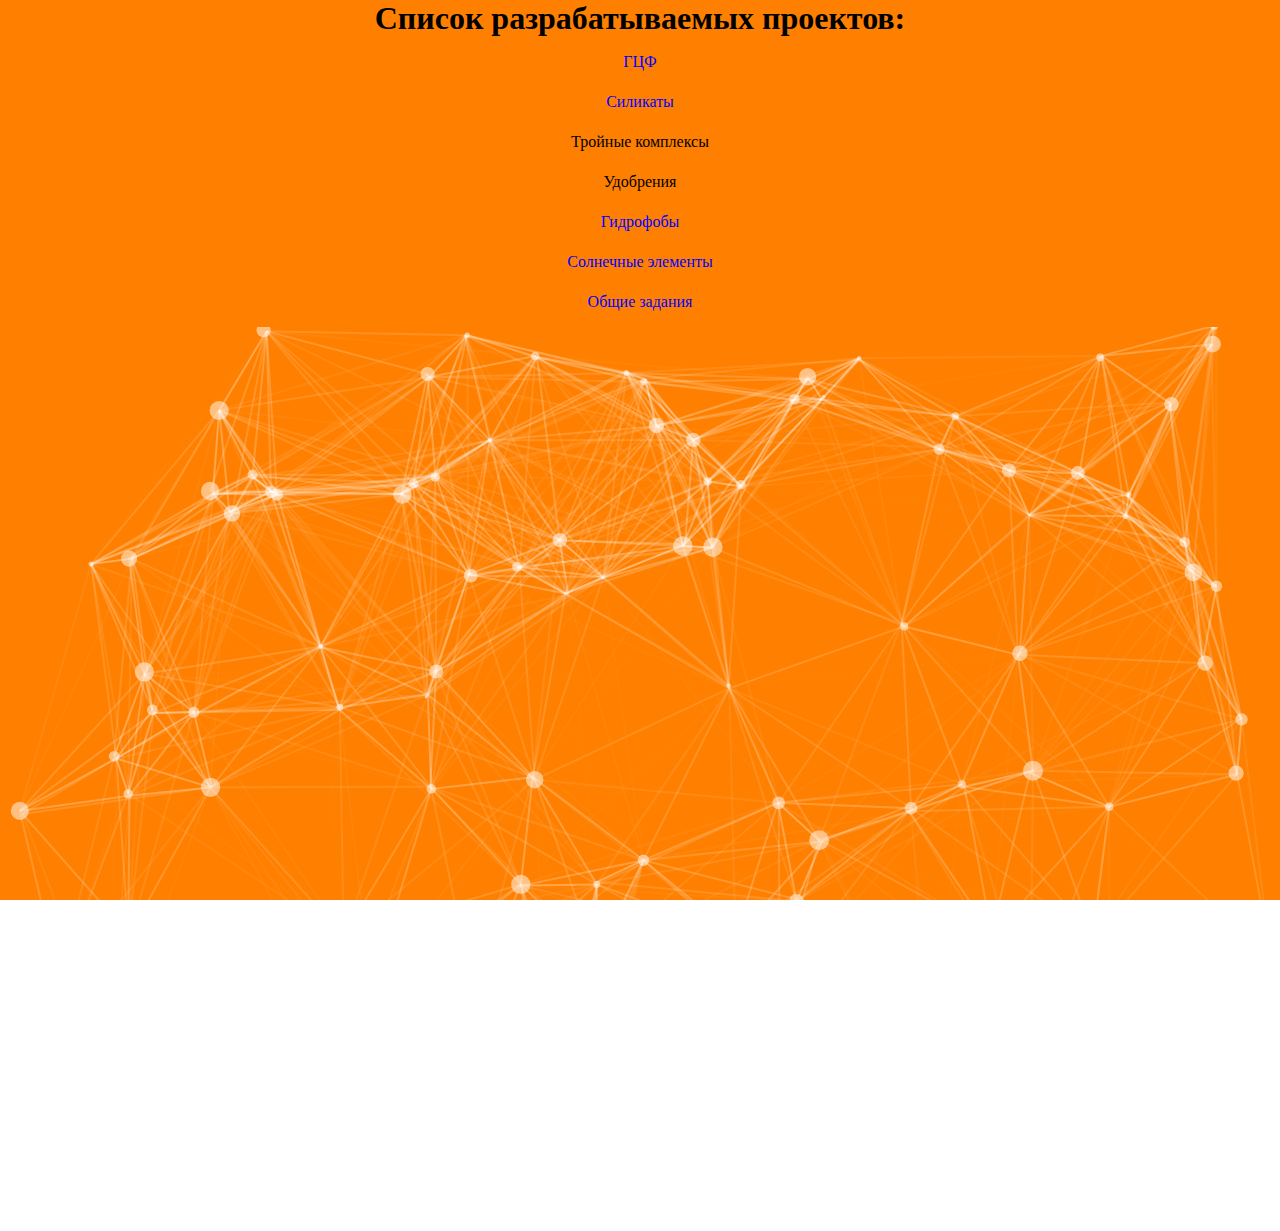
<file: index.html>
<!DOCTYPE html>
<html>
    <head>
        <meta charset=utf-8>
        <title>All proj.</title>
        <link rel="stylesheet" href="./style.css">
    </head>
    <body>


    <div id="particles-js">
        <h1>Список разрабатываемых проектов:</h1>
        <div class="wrapper">
        <ul>
            <li><a name="HCF", href='scf.html'>ГЦФ</a></li>
            <li><a name="SiO3", href='SiO3.html'> Силикаты</a></li>
            <li>Тройные комплексы</li>
            <li>Удобрения</li>
            <li><a name="gidro", href="gidro.html">Гидрофобы</a></li>
            <li><a name="solar_cells", href="solar_cells.html">Солнечные элементы</a></li>
            <li><a neme="global", href="global_task.html">Общие задания</a></li>

        </ul>
        </div>
    </div>
    <script src="particles.min.js"></script>

    <script>

        /* particlesJS.load(@dom-id, @path-json, @callback (optional)); */


        particlesJS.load('particles-js', 'particles.json', function() {
            console.log('callback - particles.js config loaded');
        });

    </script>



        
    </body>
</html>
</file>
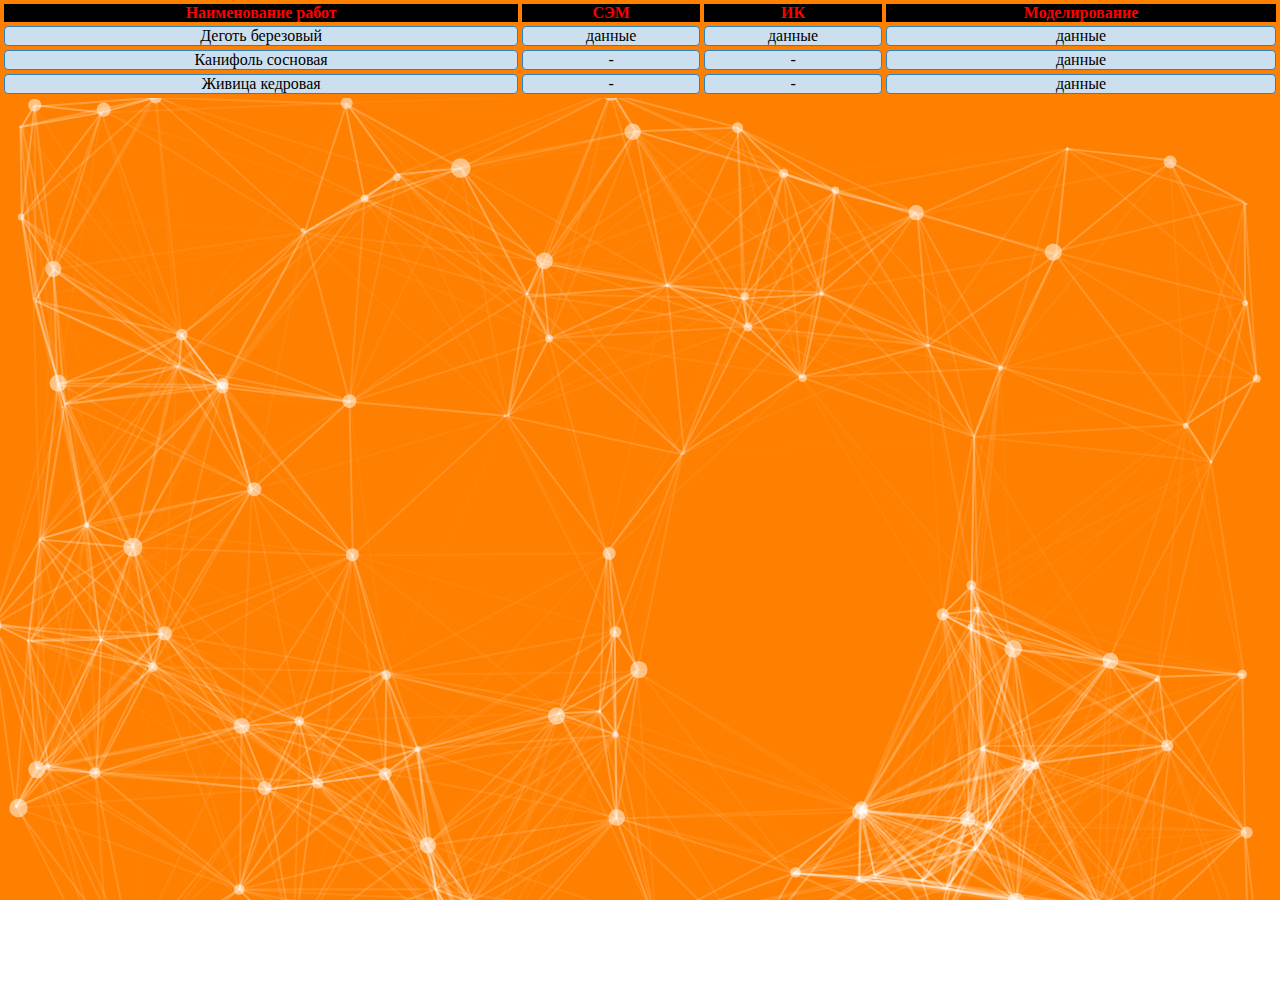
<file: gidro.html>
<!DOCTYPE html>
<html>
    <head>
        <meta charset=utf-8>
        <title>Гидрофобы</title>
        <link rel="stylesheet" href="style.css">
        <script type="text/javascript" src="js.js"></script>
    </head>

    <body>


    <div id="particles-js">
        <table>
            
            <thead>

            <tr><th>Наименование работ</th><th>СЭМ</th><th>ИК</th><th>Моделирование</th></tr> <!--ряд с ячейками заголовков-->
            </thead>
            
            <tbody>
            <tr><td>Деготь березовый</td><td>данные</td><td>данные</td><td>данные</td></tr> <!--ряд с ячейками тела таблицы-->
            <tr><td>Канифоль сосновая</td><td>-</td><td>-</td><td>данные</td></tr>
            <tr><td>Живица кедровая</td><td>-</td><td>-</td><td>данные</td></tr>
            </tbody>


            <script src="particles.min.js"></script>

            <script>

                /* particlesJS.load(@dom-id, @path-json, @callback (optional)); */


                particlesJS.load('particles-js', 'particles.json', function() {
                    console.log('callback - particles.js config loaded');
                });

            </script>

        </table>


    </div>

    </body>

</html>
</file>
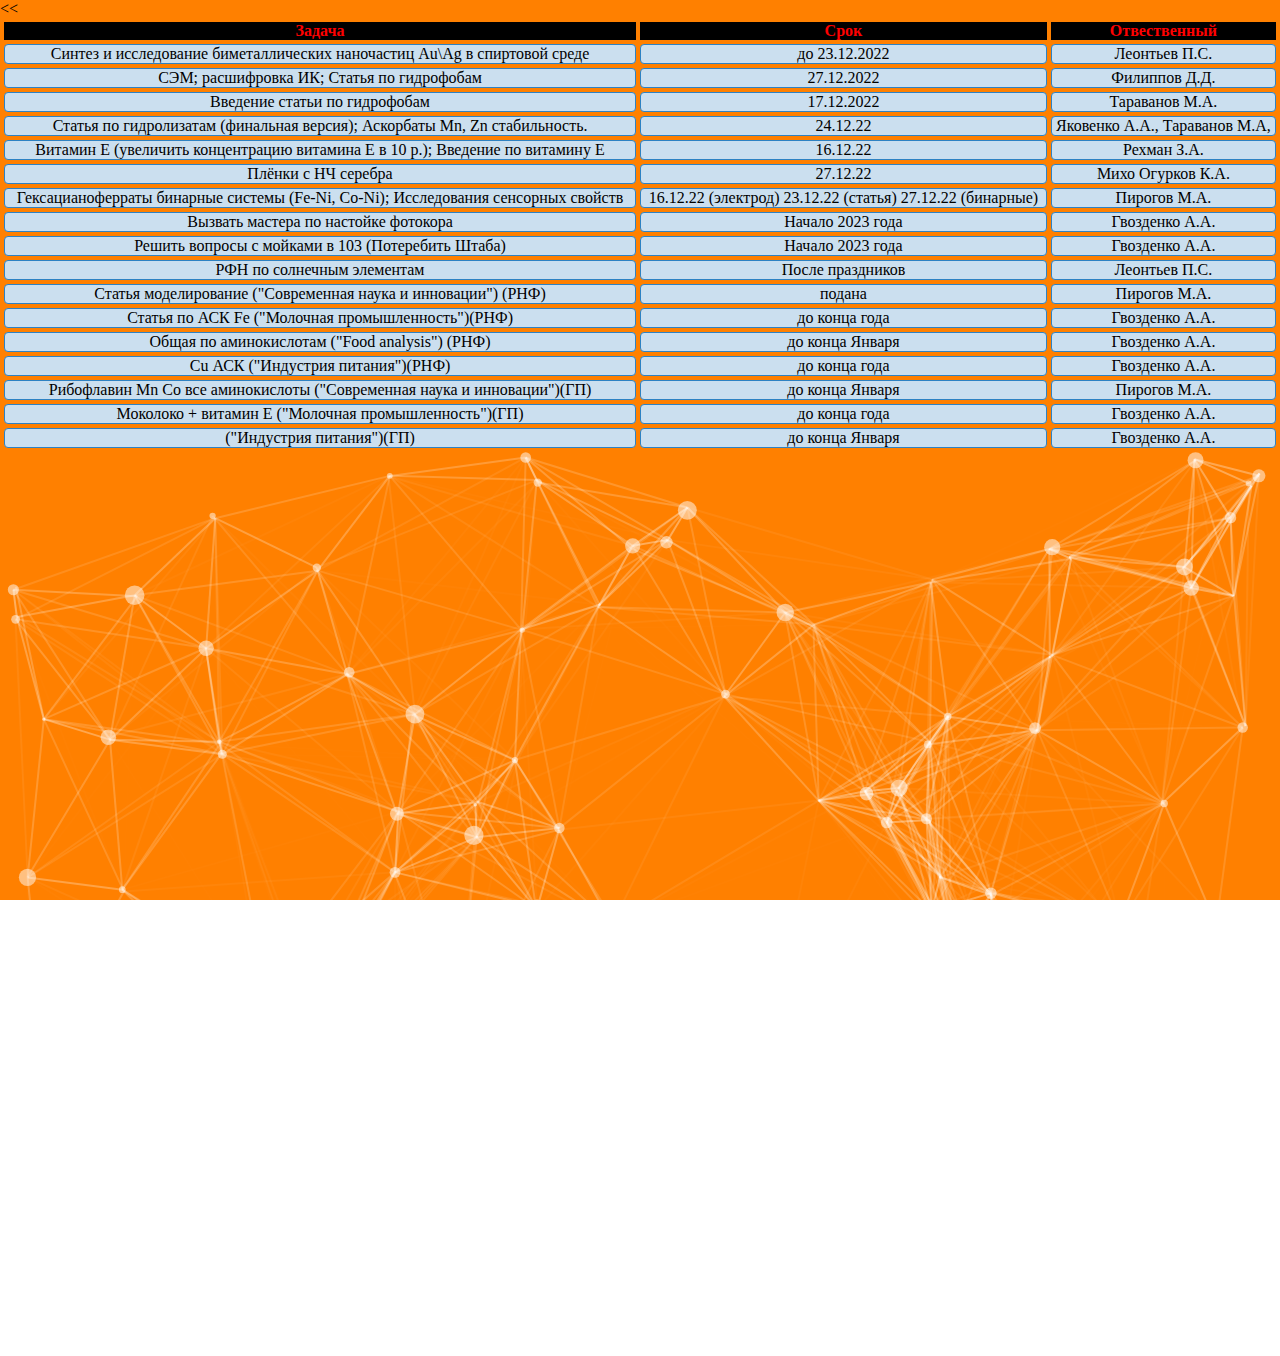
<file: global_task.html>
<!DOCTYPE html>
<html>
    <head>
        <meta charset=utf-8>
        <title>Задачи</title>
        <link rel="stylesheet" href="style.css">
        <script type="text/javascript" src="js.js"></script>
    </head>

    <body>


    <div id="particles-js">
        <table>
            
            <thead>

            <tr><th>Задача</th><th>Срок</th><th>Отвественный </th></tr> <!--ряд с ячейками заголовков-->
                
            </thead>
            
            <tbody>
                
                
            <tr><td>Синтез и исследование биметаллических наночастиц Au\Ag в спиртовой среде </td><<td>до 23.12.2022</td><td>Леонтьев П.С.</td></tr> <!--ряд с ячейками тела таблицы-->
            <tr><td>СЭМ; расшифровка ИК; Статья по гидрофобам</td><td>27.12.2022 </td><td>Филиппов Д.Д.</td></tr>
            <tr><td>Введение статьи по гидрофобам </td><td>17.12.2022</td><td>Тараванов М.А.</td></tr>
            <tr><td>Статья по гидролизатам (финальная версия); Аскорбаты Mn, Zn стабильность. </td><td>24.12.22</td><td>Яковенко А.А., Тараванов М.А,</td></tr>
            <tr><td>Витамин Е (увеличить концентрацию витамина Е в 10 р.); Введение по витамину Е </td><td>16.12.22</td><td>Рехман З.А.</td></tr>
            <tr><td>Плёнки с НЧ серебра </td><<td>27.12.22</td><td>Михо Огурков К.А.</td></tr>
            <tr><td>Гексацианоферраты бинарные системы (Fe-Ni, Co-Ni); Исследования сенсорных свойств  </td><td>16.12.22 (электрод) 23.12.22 (статья) 27.12.22 (бинарные)</td><td>Пирогов М.А.</td></tr>
            <tr><td>Вызвать мастера по настойке фотокора</td><td>Начало 2023 года</td><td>Гвозденко А.А.</td></tr>
            <tr><td>Решить вопросы с мойками в 103 (Потеребить Штаба)</td><td>Начало 2023 года</td><td>Гвозденко А.А.</td></tr>
            <tr><td>РФН по солнечным элементам</td><td>После праздников</td><td>Леонтьев П.С.</td></tr>
            <tr><td>Статья моделирование ("Современная наука и инновации") (РНФ)</td><td><p>подана</p></td><td>Пирогов М.А.</td></tr>
            <tr><td>Статья по АСК Fe ("Молочная промышленность")(РНФ)</td><td>до конца года</td><td>Гвозденко А.А.</td></tr>
            <tr><td>Общая по аминокислотам ("Food analysis") (РНФ)</td><td>до конца Января</td><td>Гвозденко А.А.</td></tr>
            <tr><td>Cu АСК ("Индустрия питания")(РНФ)</td><td>до конца года</td><td>Гвозденко А.А.</td></tr>
            <tr><td>Рибофлавин Mn Co все аминокислоты ("Современная наука и инновации")(ГП)</td><td>до конца Января</td><td>Пирогов М.А.</td></tr>
            <tr><td>Моколоко + витамин Е ("Молочная промышленность")(ГП)</td><td>до конца года</td><td>Гвозденко А.А.</td></tr>
            <tr><td>("Индустрия питания")(ГП)</td><td>до конца Января</td><td>Гвозденко А.А.</td></tr>


<!--            <tr><td></td><td></td><td></td></tr>-->

            </tbody>



        </table>


        <script src="particles.min.js"></script>

        <script>

            /* particlesJS.load(@dom-id, @path-json, @callback (optional)); */


            particlesJS.load('particles-js', 'particles.json', function() {
                console.log('callback - particles.js config loaded');
            });

        </script>


    </div>
    </body>

</html>
</file>
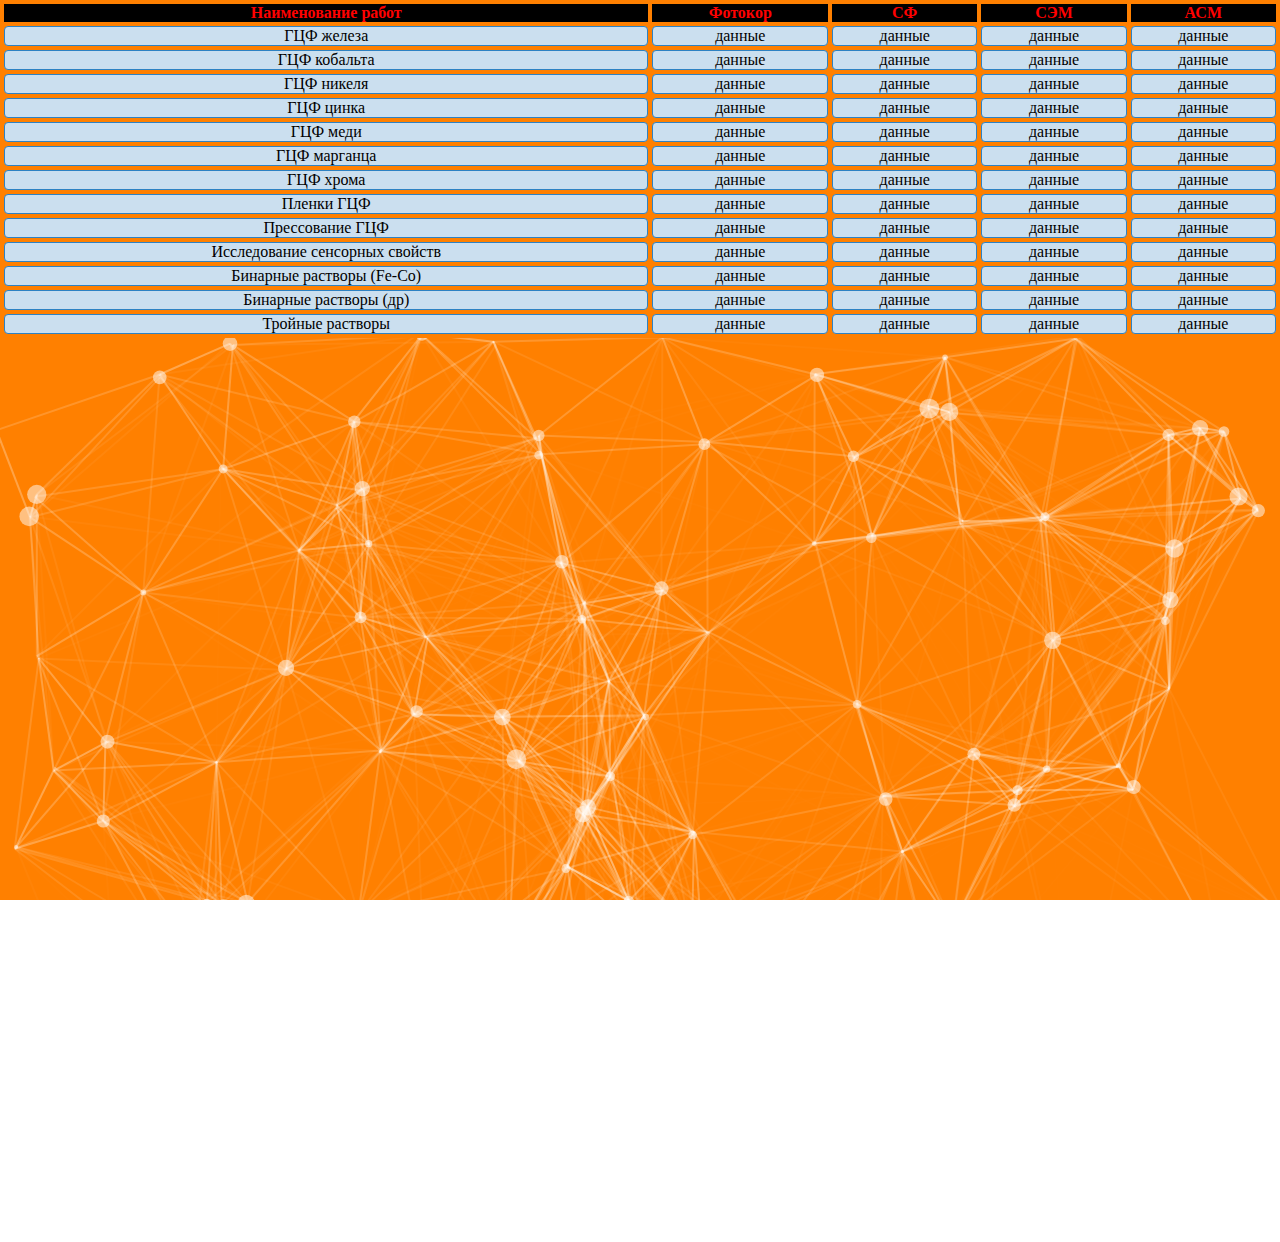
<file: scf.html>
<!DOCTYPE html>
<html>
    <head>
        <meta charset=utf-8>
        <title>ГЦФ</title>
        <link rel="stylesheet" href="style.css">
        <script type="text/javascript" src="js.js"></script>
    </head>

    <body>

    <div id="particles-js">
        <table>


            <thead>
            <tr><th>Наименование работ</th><th>Фотокор</th><th>СФ</th><th>СЭМ</th><th>АСМ</th></tr> <!--ряд с ячейками заголовков-->
            </thead>
            <tbody>
            <tr><td>ГЦФ железа</td><td>данные</td><td>данные</td><td>данные</td><td>данные</td></tr> <!--ряд с ячейками тела таблицы-->
            <tr><td>ГЦФ кобальта</td><td>данные</td><td>данные</td><td>данные</td><td>данные</td></tr>
            <tr><td>ГЦФ никеля</td><td>данные</td><td>данные</td><td>данные</td><td>данные</td></tr>
            <tr><td>ГЦФ цинка</td><td>данные</td><td>данные</td><td>данные</td><td>данные</td></tr>
            <tr><td>ГЦФ меди</td><td>данные</td><td>данные</td><td>данные</td><td>данные</td></tr>
            <tr><td>ГЦФ марганца</td><td>данные</td><td>данные</td><td>данные</td><td>данные</td></tr>
            <tr><td>ГЦФ хрома</td><td>данные</td><td>данные</td><td>данные</td><td>данные</td></tr>
            <tr><td>Пленки ГЦФ</td><td>данные</td><td>данные</td><td>данные</td><td>данные</td></tr>
            <tr><td>Прессование ГЦФ </td><td>данные</td><td>данные</td><td>данные</td><td>данные</td></tr>
            <tr><td>Исследование сенсорных свойств </td><td>данные</td><td>данные</td><td>данные</td><td>данные</td></</tr>
            <tr><td>Бинарные растворы (Fe-Co)</td><td>данные</td><td>данные</td><td>данные</td><td>данные</td></tr>
            <tr><td>Бинарные растворы (др)</td><td>данные</td><td>данные</td><td>данные</td><td>данные</td></tr>
            <tr><td>Тройные растворы</td><td>данные</td><td>данные</td><td>данные</td><td>данные</td></tr>
            </tbody>



            

          
        </table>



        <script src="particles.min.js"></script>

        <script>

            /* particlesJS.load(@dom-id, @path-json, @callback (optional)); */


            particlesJS.load('particles-js', 'particles.json', function() {
                console.log('callback - particles.js config loaded');
            });

        </script>


    </div>

    </body>






</html>
</file>
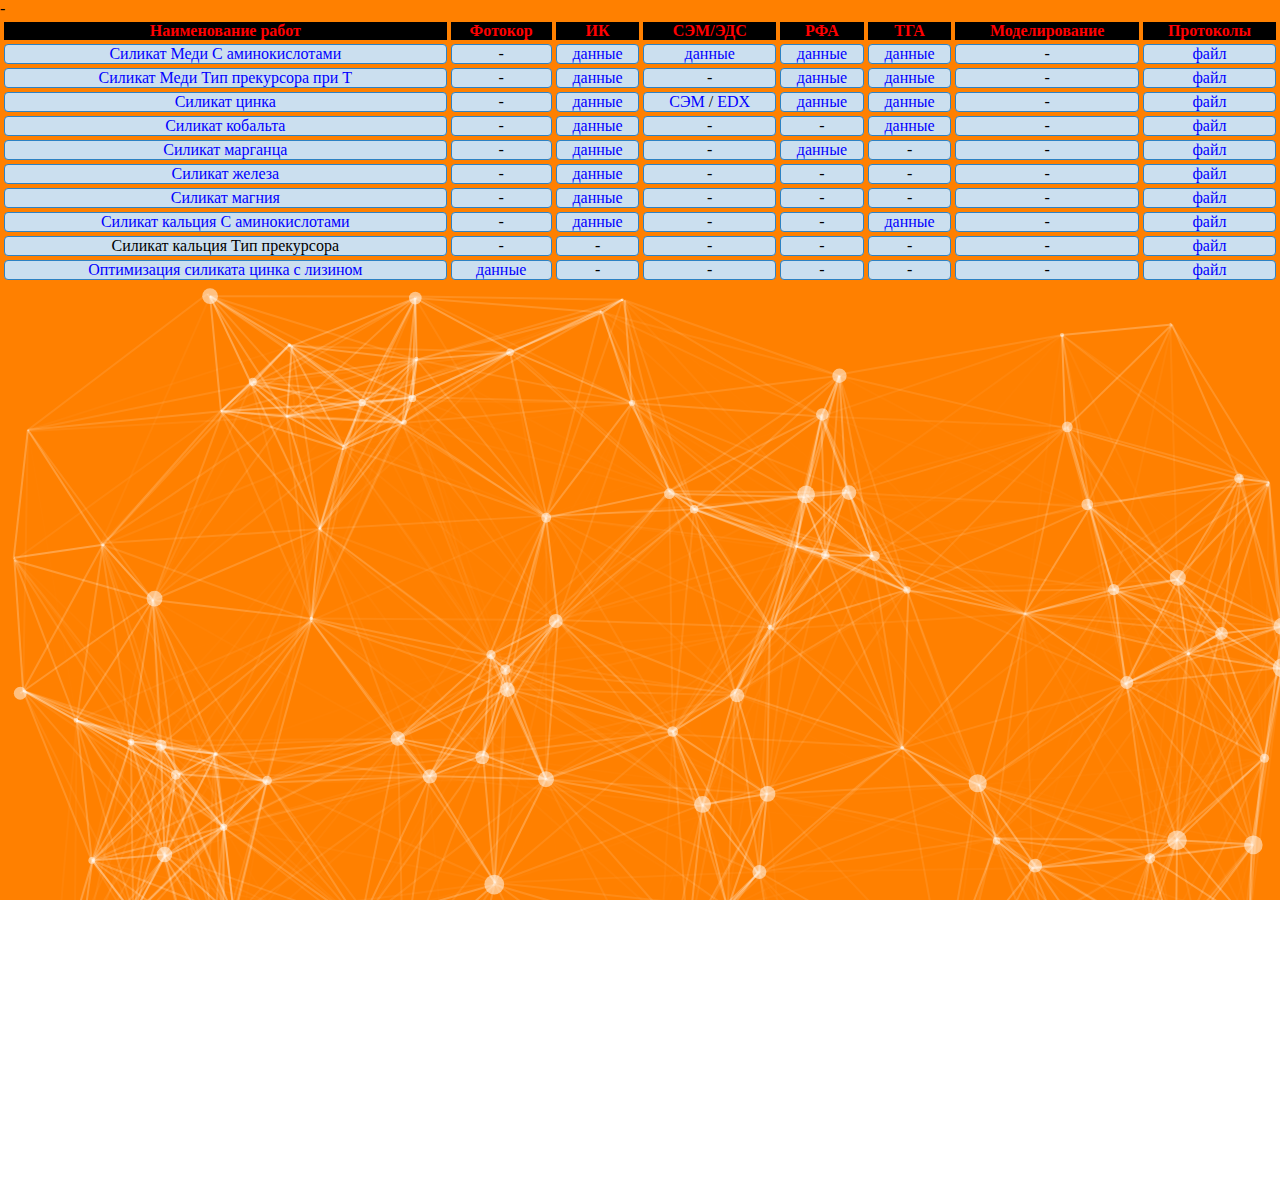
<file: SiO3.html>
<!DOCTYPE html>
<html>
    <head>
        <meta charset=utf-8>
        <title>Силикаты</title>
        <link rel="stylesheet" href="style.css">
        <script type="text/javascript" src="js.js"></script>
    </head>

    <body>

<div id="particles-js">

        <table>
            
            <thead>

            <tr><th>Наименование работ</th><th>Фотокор</th><th>ИК</th><th>СЭМ/ЭДС</th><th>РФА</th><th>ТГА</th><th>Моделирование</th><th>Протоколы</th></tr> <!--ряд с ячейками заголовков-->

            </thead>


            <tbody>
            <tr><td><a href="https://disk.yandex.ru/d/7XhohXx2oAXhqw/MeSiO3-%D0%A13%20(Cu)/MeSiO3-%D0%A13.1%20(Cu)"> Силикат Меди С аминокислотами</a></td><td>-</td><td><a href="https://disk.yandex.ru/d/7XhohXx2oAXhqw/MeSiO3-%D0%A13%20(Cu)/MeSiO3-%D0%A13.1%20(Cu)/%D0%98%D1%81%D1%81%D0%BB%D0%B5%D0%B4%D0%BE%D0%B2%D0%B0%D0%BD%D0%B8%D1%8F/%D0%98%D0%9A"> данные</a></td><td><a href="https://disk.yandex.ru/d/7XhohXx2oAXhqw/MeSiO3-%D0%A13%20(Cu)/MeSiO3-%D0%A13.1%20(Cu)/%D0%98%D1%81%D1%81%D0%BB%D0%B5%D0%B4%D0%BE%D0%B2%D0%B0%D0%BD%D0%B8%D1%8F/%D0%A1%D0%AD%D0%9C"> данные</a></td><td><a href="https://disk.yandex.ru/d/7XhohXx2oAXhqw/MeSiO3-%D0%A13%20(Cu)/MeSiO3-%D0%A13.1%20(Cu)/%D0%98%D1%81%D1%81%D0%BB%D0%B5%D0%B4%D0%BE%D0%B2%D0%B0%D0%BD%D0%B8%D1%8F/%D0%A0%D0%A4%D0%90"> данные</a></td><td><a href="https://disk.yandex.ru/d/7XhohXx2oAXhqw/MeSiO3-%D0%A13%20(Cu)/MeSiO3-%D0%A13.1%20(Cu)/%D0%98%D1%81%D1%81%D0%BB%D0%B5%D0%B4%D0%BE%D0%B2%D0%B0%D0%BD%D0%B8%D1%8F/%D0%A2%D0%93%D0%90"> данные</a></td><td>-</td><td><a href="">файл</a></td></tr>

            <tr><td><a href="https://disk.yandex.ru/d/7XhohXx2oAXhqw/MeSiO3-%D0%A13%20(Cu)/MeSiO3-%D0%A13.2%20(Cu)%20%D0%A2%D0%B8%D0%BF%20%D0%BF%D1%80%D0%B5%D0%BA%D1%83%D1%80%D1%81%D0%BE%D1%80%D0%B0%20%D0%BF%D1%80%D0%B8%20%D1%82%D0%B5%D0%BC%D0%BF%D0%B5%D1%80%D0%B0%D1%82%D1%83%D1%80%D0%B5"> Силикат Меди Тип прекурсора при T</a></td><td>-</td><td><a href="https://disk.yandex.ru/d/7XhohXx2oAXhqw/MeSiO3-%D0%A13%20(Cu)/MeSiO3-%D0%A13.2%20(Cu)%20%D0%A2%D0%B8%D0%BF%20%D0%BF%D1%80%D0%B5%D0%BA%D1%83%D1%80%D1%81%D0%BE%D1%80%D0%B0%20%D0%BF%D1%80%D0%B8%20%D1%82%D0%B5%D0%BC%D0%BF%D0%B5%D1%80%D0%B0%D1%82%D1%83%D1%80%D0%B5/%D0%98%D1%81%D1%81%D0%BB%D0%B5%D0%B4%D0%BE%D0%B2%D0%B0%D0%BD%D0%B8%D1%8F/%D0%98%D0%9A"> данные</a></td><td>-</td><td><a href="https://disk.yandex.ru/d/7XhohXx2oAXhqw/MeSiO3-%D0%A13%20(Cu)/MeSiO3-%D0%A13.2%20(Cu)%20%D0%A2%D0%B8%D0%BF%20%D0%BF%D1%80%D0%B5%D0%BA%D1%83%D1%80%D1%81%D0%BE%D1%80%D0%B0%20%D0%BF%D1%80%D0%B8%20%D1%82%D0%B5%D0%BC%D0%BF%D0%B5%D1%80%D0%B0%D1%82%D1%83%D1%80%D0%B5/%D0%98%D1%81%D1%81%D0%BB%D0%B5%D0%B4%D0%BE%D0%B2%D0%B0%D0%BD%D0%B8%D1%8F/%D0%A0%D0%A4%D0%90"> данные</a></td><td><a href="https://disk.yandex.ru/d/7XhohXx2oAXhqw/MeSiO3-%D0%A13%20(Cu)/MeSiO3-%D0%A13.2%20(Cu)%20%D0%A2%D0%B8%D0%BF%20%D0%BF%D1%80%D0%B5%D0%BA%D1%83%D1%80%D1%81%D0%BE%D1%80%D0%B0%20%D0%BF%D1%80%D0%B8%20%D1%82%D0%B5%D0%BC%D0%BF%D0%B5%D1%80%D0%B0%D1%82%D1%83%D1%80%D0%B5/%D0%98%D1%81%D1%81%D0%BB%D0%B5%D0%B4%D0%BE%D0%B2%D0%B0%D0%BD%D0%B8%D1%8F/%D0%A2%D0%93%D0%90"> данные</a></td><td>-</td><td><a href="">файл</a></td></tr>


            <tr><td><a href="https://disk.yandex.ru/d/7XhohXx2oAXhqw/MeSiO3-%D0%A14%20(Zn)"> Силикат цинка</a></td><td>-</td><td><a href="https://disk.yandex.ru/d/7XhohXx2oAXhqw/MeSiO3-%D0%A14%20(Zn)/%D0%98%D1%81%D1%81%D0%BB%D0%B5%D0%B4%D0%BE%D0%B2%D0%B0%D0%BD%D0%B8%D1%8F/%D0%98%D0%9A"> данные</a></td><td><a href="https://disk.yandex.ru/d/7XhohXx2oAXhqw/MeSiO3-%D0%A14%20(Zn)/%D0%98%D1%81%D1%81%D0%BB%D0%B5%D0%B4%D0%BE%D0%B2%D0%B0%D0%BD%D0%B8%D1%8F/%D0%A1%D0%AD%D0%9C">СЭМ </a>/ <a href="https://disk.yandex.ru/d/7XhohXx2oAXhqw/MeSiO3-%D0%A14%20(Zn)/%D0%98%D1%81%D1%81%D0%BB%D0%B5%D0%B4%D0%BE%D0%B2%D0%B0%D0%BD%D0%B8%D1%8F/EDX">EDX </a></td><td><a href="https://disk.yandex.ru/d/7XhohXx2oAXhqw/MeSiO3-%D0%A14%20(Zn)/%D0%98%D1%81%D1%81%D0%BB%D0%B5%D0%B4%D0%BE%D0%B2%D0%B0%D0%BD%D0%B8%D1%8F/%D0%A0%D0%A4%D0%90"> данные</a></td><td><a href="https://disk.yandex.ru/d/7XhohXx2oAXhqw/MeSiO3-%D0%A14%20(Zn)/%D0%98%D1%81%D1%81%D0%BB%D0%B5%D0%B4%D0%BE%D0%B2%D0%B0%D0%BD%D0%B8%D1%8F/%D0%A2%D0%93%D0%90"> данные</td><td>-</td><td><a href="">файл</a></td></tr>


            <tr><td><a href="https://disk.yandex.ru/d/7XhohXx2oAXhqw/MeSiO3-%D0%A15%20(Co)"> Силикат кобальта</a></td><td>-</td><td><a href="https://disk.yandex.ru/d/7XhohXx2oAXhqw/MeSiO3-%D0%A15%20(Co)/%D0%98%D1%81%D1%81%D0%BB%D0%B5%D0%B4%D0%BE%D0%B2%D0%B0%D0%BD%D0%B8%D1%8F/%D0%98%D0%9A"> данные</a></td><td>-</td><td>-</td><td><a href="https://disk.yandex.ru/d/7XhohXx2oAXhqw/MeSiO3-%D0%A15%20(Co)/%D0%98%D1%81%D1%81%D0%BB%D0%B5%D0%B4%D0%BE%D0%B2%D0%B0%D0%BD%D0%B8%D1%8F/%D0%A2%D0%93%D0%90"> данные</a></td><td>-</td><td><a href="">файл</a></td></tr>


            <tr><td><a href="https://disk.yandex.ru/d/7XhohXx2oAXhqw/MeSiO3-%D0%A16%20(Mn)"> Силикат марганца</a></td><td>-</td><td><a href="https://disk.yandex.ru/d/7XhohXx2oAXhqw/MeSiO3-%D0%A16%20(Mn)/%D0%98%D1%81%D1%81%D0%BB%D0%B5%D0%B4%D0%BE%D0%B2%D0%B0%D0%BD%D0%B8%D1%8F/%D0%98%D0%9A"> данные</a></td><td>-</td><td><a href="https://disk.yandex.ru/d/7XhohXx2oAXhqw/MeSiO3-%D0%A16%20(Mn)/%D0%98%D1%81%D1%81%D0%BB%D0%B5%D0%B4%D0%BE%D0%B2%D0%B0%D0%BD%D0%B8%D1%8F/%D0%A0%D0%A4%D0%90"> данные</a></td><td>-</td><td>-</td><td><a href="">файл</a></td></tr>


            <tr><td><a herf="https://disk.yandex.ru/d/7XhohXx2oAXhqw/MeSiO3-%D0%A17%20(Fe3%2B)"> Силикат железа</a></td><td>-</td><td><a href="https://disk.yandex.ru/d/7XhohXx2oAXhqw/MeSiO3-%D0%A17%20(Fe3%2B)/%D0%98%D1%81%D1%81%D0%BB%D0%B5%D0%B4%D0%BE%D0%B2%D0%B0%D0%BD%D0%B8%D1%8F/%D0%98%D0%9A"> данные</a></td><td>-</td><td>-</td><td>-</td><td>-</td><td><a href="">файл</a></td></tr>


            <tr><td><a href="https://disk.yandex.ru/d/7XhohXx2oAXhqw/MeSiO3-%D0%A18%20(Mg)"> Силикат магния</a></td><td>-</td><td><a href="https://disk.yandex.ru/d/7XhohXx2oAXhqw/MeSiO3-%D0%A18%20(Mg)/%D0%98%D1%81%D1%81%D0%BB%D0%B5%D0%B4%D0%BE%D0%B2%D0%B0%D0%BD%D0%B8%D1%8F/%D0%98%D0%9A"> данные</a></td><td>-</td><td>-</td><td>-</td><td>-</td><td><a href="">файл</a></td></tr>


            <tr><td><a href="https://disk.yandex.ru/d/7XhohXx2oAXhqw/%D0%90%D0%BC%D0%B8%D0%BD%D0%BE%D0%BA%D0%B8%D1%81%D0%BB%D0%BE%D1%82%D1%8B"> Силикат  кальция С аминокислотами</a></td><td>-</td><td><a href="https://disk.yandex.ru/d/7XhohXx2oAXhqw/%D0%90%D0%BC%D0%B8%D0%BD%D0%BE%D0%BA%D0%B8%D1%81%D0%BB%D0%BE%D1%82%D1%8B/%D0%98%D0%9A"> данные</a></td><td>-</td><td>-</td><td><a href="https://disk.yandex.ru/d/7XhohXx2oAXhqw/%D0%90%D0%BC%D0%B8%D0%BD%D0%BE%D0%BA%D0%B8%D1%81%D0%BB%D0%BE%D1%82%D1%8B/%D0%A2%D0%93%D0%90"> данные </a> </td><td>-</td><td><a href="">файл</a></td></tr>


            <tr><td>Силикат  кальция Тип прекурсора  </td><td>-</td><td>-</td><td>-</td><td>-</td><td>-</td><td>-</td><td><a href="">файл</a></td></tr>
-

            <tr><td><a href="https://disk.yandex.ru/d/7XhohXx2oAXhqw/MeSiO3-%D0%A110%20(%D0%9E%D0%BF%D1%82%D0%B8%D0%BC%D0%B8%D0%B7%D0%B0%D1%86%D0%B8%D1%8F%20Zn%20%D0%BB%D0%B8%D0%B7%D0%B8%D0%BD%D0%BE%D0%BC)"> Оптимизация силиката цинка с лизином </a></td><td><a href="https://disk.yandex.ru/d/7XhohXx2oAXhqw/MeSiO3-%D0%A110%20(%D0%9E%D0%BF%D1%82%D0%B8%D0%BC%D0%B8%D0%B7%D0%B0%D1%86%D0%B8%D1%8F%20Zn%20%D0%BB%D0%B8%D0%B7%D0%B8%D0%BD%D0%BE%D0%BC)/%D0%98%D1%81%D1%81%D0%BB%D0%B5%D0%B4%D0%BE%D0%B2%D0%B0%D0%BD%D0%B8%D1%8F/%D0%A4%D0%BE%D1%82%D0%BE%D0%BA%D0%BE%D1%80"> данные</a></td><td>-</td><td>-</td><td>-</td><td>-</td><td>-</td><td><a href="">файл</a></td></tr>
           

            </tbody>

        </table>

</div>


        <script src="particles.min.js"></script>

        <script>

            /* particlesJS.load(@dom-id, @path-json, @callback (optional)); */


            particlesJS.load('particles-js', 'particles.json', function() {
                console.log('callback - particles.js config loaded');
            });

        </script>
                


    </body>

</html>
</file>
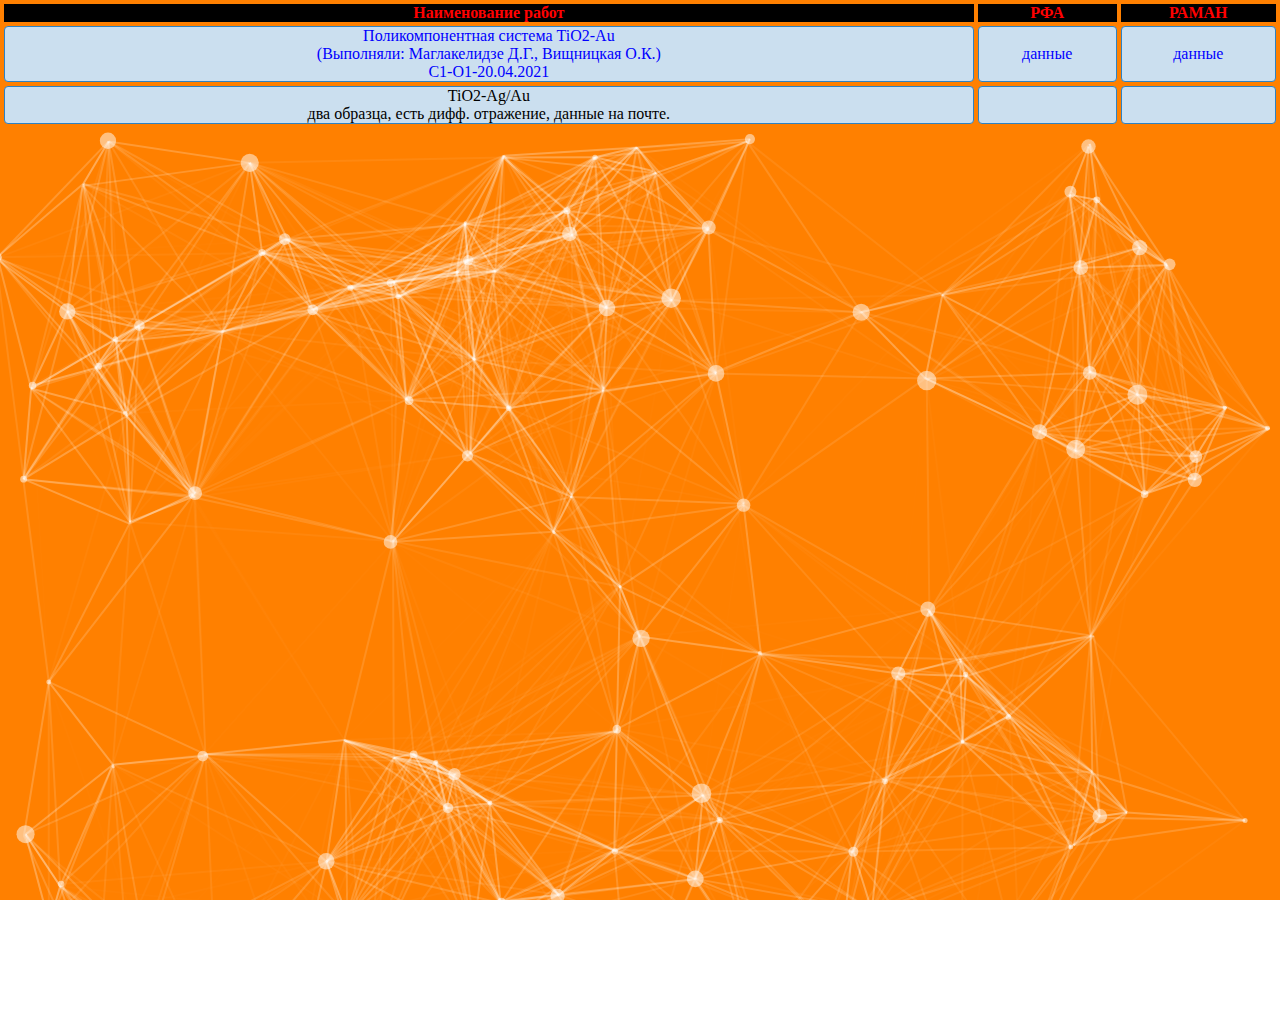
<file: solar_cells.html>
<!DOCTYPE html>
<html>
    <head>
        <meta charset=utf-8>
        <title>TiO2-SiO2-Ag/Au</title>
        <link rel="stylesheet" href="style.css">
        <script type="text/javascript" src="js.js"></script>
    </head>

    <body>

    <div id="particles-js">

        <table>
            


            <thead>

                <tr><th>Наименование работ</th><th>РФА</th><th>РАМАН</th></tr>

            </thead> <!--ряд с ячейками заголовков-->

            <tbody>



            <tr><td><a href="https://disk.yandex.ru/d/8KuvY9bZJ0UvAQ/%D0%A11">  Поликомпонентная система TiO2-Au <br>
                    (Выполняли: Маглакелидзе Д.Г., Вищницкая О.К.) <br>
                    С1-О1-20.04.2021 </a>
                </td><td><a href="https://disk.yandex.ru/d/8KuvY9bZJ0UvAQ/%D0%A11/%D0%A0%D0%A4%D0%90"> данные</a></td><td><a href="https://disk.yandex.ru/d/8KuvY9bZJ0UvAQ/%D0%A11/%D0%A0%D0%90%D0%9C%D0%90%D0%9D">данные</a></td></tr> <!--ряд с ячейками тела таблицы-->



            <tr><td>TiO2-Ag/Au <br>
                    два образца, есть дифф. отражение, данные на почте.</td><td></td><td></td></tr>      

            </tbody>



            <script src="particles.min.js"></script>

            <script>

                /* particlesJS.load(@dom-id, @path-json, @callback (optional)); */


                particlesJS.load('particles-js', 'particles.json', function() {
                    console.log('callback - particles.js config loaded');
                });

            </script>



        </table>

    </div>

    </body>

</html>
</file>
<file: style.css>
* {
    margin: 0;
    padding: 0;
}




body {
    margin: 0;
}


a {

    text-decoration: none;
    color: blue;
}


ul {
    padding: 5px;
}




table {
    width: 100%;
    border-collapse: separate;
    border-spacing: 4px;
    text-align: center;
}



table thead tr {
    color: #ffffff;
    font-weight: bold;
    background-color: black;
    color: red;

}

table thead tr td {
    border-radius: 4px 4px 0 0;
    background: #2e82c3;
}

table tbody tr td {
    border: 1px solid #2e82c3;
    border-radius: 4px;
    background: #cbdfef;
}

table tbody tr td:hover {
    background: #a2c3dd;
    transition-duration: 0.2s;
}





li {
    line-height: 2.5; /* Межстрочное расстояние */
   }

li {
    list-style-type: none;
    text-align: center;

}

h1 {

    text-align: center ;
}

.wrapper {
    text-align: left;
}

#particles-js {
    height: 100vh;
    background-color: #FF8000;
}
</file>
